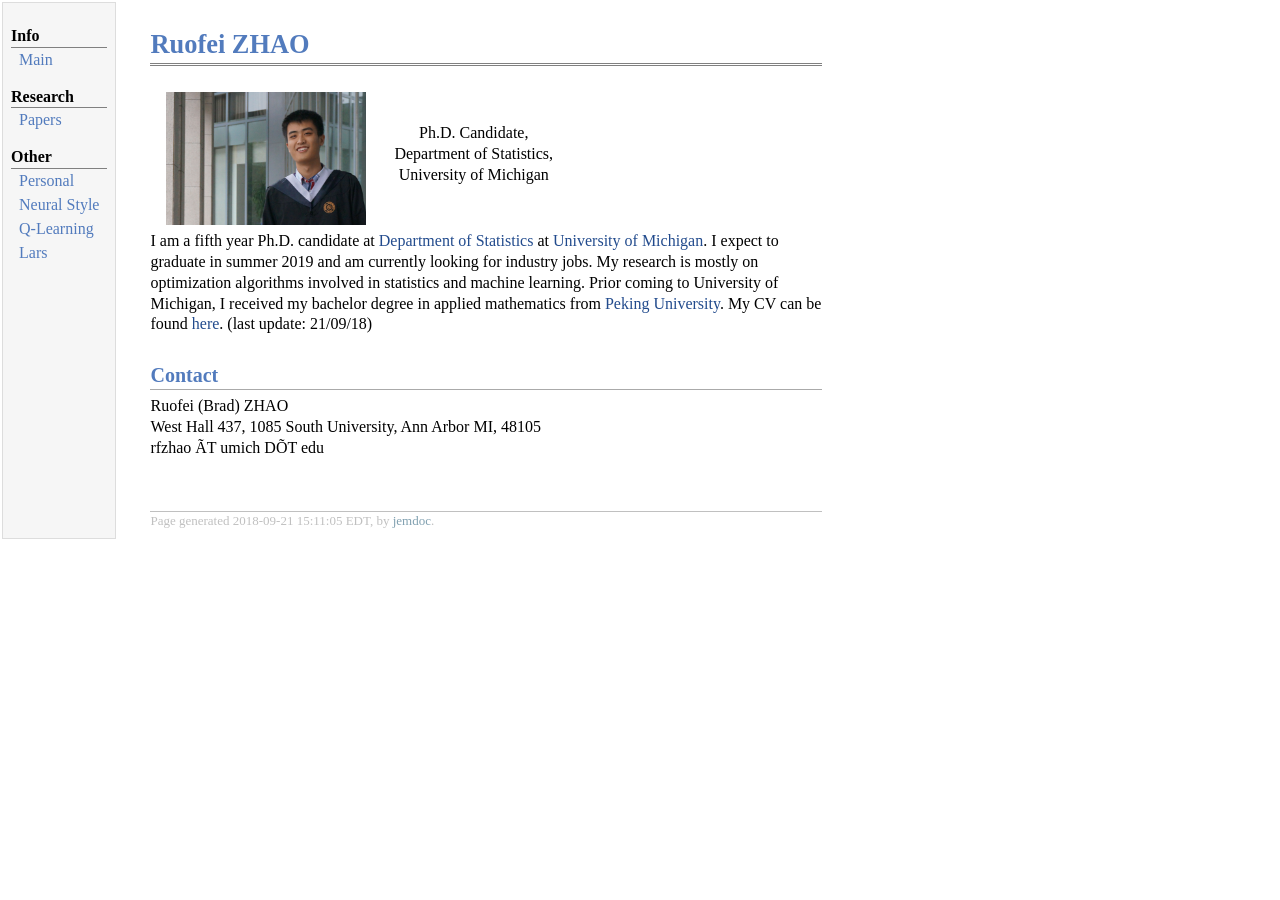
<file: index.html>
<!DOCTYPE html PUBLIC "-//W3C//DTD XHTML 1.1//EN"
  "http://www.w3.org/TR/xhtml11/DTD/xhtml11.dtd">
<html xmlns="http://www.w3.org/1999/xhtml" xml:lang="en">
<head>
<meta name="generator" content="jemdoc, see http://jemdoc.jaboc.net/" />
<meta http-equiv="Content-Type" content="text/html;charset=utf-8" />
<link rel="stylesheet" href="jemdoc.css" type="text/css" />
<link rel="stylesheet" href="jemdoc.css" type="text/css" />
<title>Ruofei ZHAO</title>
</head>
<body>
<table summary="Table for page layout." id="tlayout">
<tr valign="top">
<td id="layout-menu">
<div class="menu-category">Info&nbsp;&nbsp;&nbsp;&nbsp;&nbsp;&nbsp;&nbsp;&nbsp;&nbsp;&nbsp;&nbsp;&nbsp;&nbsp;&nbsp;&nbsp;&nbsp;&nbsp;</div>
<div class="menu-item"><a href="index.html">Main</a></div>
<div class="menu-category">Research</div>
<div class="menu-item"><a href="papers/papers.html">Papers</a></div>
<div class="menu-category">Other</div>
<div class="menu-item"><a href="personal/index.html">Personal</a></div>
<div class="menu-item"><a href="neural_style/index.html">Neural&nbsp;Style</a></div>
<div class="menu-item"><a href="qlearning/index.html">Q-Learning</a></div>
<div class="menu-item"><a href="lars/index.html">Lars</a></div>
</td>
<td id="layout-content">
<div id="toptitle">
<h1>Ruofei ZHAO</h1>
</div>
<table class="imgtable"><tr><td>
<img src="brad.jpg" alt="" width="200px" />&nbsp;</td>
<td align="left"><p>Ph.D. Candidate,<br />
Department of Statistics,<br />
University of Michigan<br /></p>
</td></tr></table>
<p>I am a fifth year Ph.D. candidate at  
<a href="https://lsa.umich.edu/stats/">Department of Statistics</a> at <a href="https://umich.edu/">University of Michigan</a>. I expect to graduate in summer 2019 and am currently looking for industry jobs. My research is mostly on optimization algorithms involved in statistics and machine learning. Prior coming to University of Michigan, I received my bachelor degree in applied mathematics from <a href="http://www.pku.edu.cn">Peking University</a>. My CV can be found <a href="cvruofeizhao1p.pdf">here</a>. (last update: 21/09/18) </p>
<h2>Contact</h2>
<p>Ruofei (Brad) ZHAO<br />
West Hall 437, 1085 South University, Ann Arbor MI, 48105<br />
rfzhao ÃT umich DÕT edu<br /></p>
<div id="footer">
<div id="footer-text">
Page generated 2018-09-21 15:11:05 EDT, by <a href="http://jemdoc.jaboc.net/">jemdoc</a>.
</div>
</div>
</td>
</tr>
</table>
</body>
</html>
</file>
<file: jemdoc.css>
/* Default css file for jemdoc. */

table#tlayout {
    border: none;
    border-collapse: separate;
    background: white;
	margin-right: auto;
	margin-left: 0px;
	text-align:left;
	width: auto;
    margin-right: 0px;
}

#courses { background: white;
	 	   text-align: left;}

#courses tr.r1 { font-weight: bold; }
#courses tr.c1 { font-weight: bold; }

body {
	background: white;
	font-family: Georgia, serif;
	padding-bottom: 8px;
	margin: 0;
}

#layout-menu {
	background: #f6f6f6;
	border: 1px solid #dddddd;
	padding-top: 0.5em;
	padding-left: 8px;
	padding-right: 8px;
	font-size: 1.0em;
	width: auto;
	white-space: nowrap;
    text-align: left;
    vertical-align: top;
}

#layout-menu td {
	background: #f4f4f4;
    vertical-align: top;
}

#layout-content {
	padding-top: 1.0em;
	padding-left: 2.0em;
	padding-right: 2.0em;
	width: 42em;
    border: none;
    background: white;
    text-align: left;
    vertical-align: top;
}

#layout-menu a {
	line-height: 1.5em;
	margin-left: 0.5em;
}

tt {
    background: #ffffdd;
}

pre, tt {
	font-size: 90%;
	font-family: monaco, monospace;
}

a, a > tt {
	color: #224b8d;
	text-decoration: none;
}

a:hover {
	border-bottom: 1px gray dotted;
}

#layout-menu a.current:link, #layout-menu a.current:visited {
	color: #022b6d;
	border-bottom: 1px gray solid;
}
#layout-menu a:link, #layout-menu a:visited, #layout-menu a:hover {
	color: #527bbd;
	text-decoration: none;
}
#layout-menu a:hover {
	text-decoration: none;
}

div.menu-category {
	border-bottom: 1px solid gray;
	margin-top: 0.8em;
	padding-top: 0.2em;
	padding-bottom: 0.1em;
	font-weight: bold;
}

div.menu-item {
	padding-left: 16px;
	text-indent: -16px;
}

div#toptitle {
	padding-bottom: 0.2em;
	margin-bottom: 1.5em;
	border-bottom: 3px double gray;
}

/* Reduce space if we begin the page with a title. */
div#toptitle + h2, div#toptitle + h3 {
	margin-top: -0.7em;
}

div#subtitle {
	margin-top: 0.0em;
	margin-bottom: 0.0em;
	padding-top: 0em;
	padding-bottom: 0.1em;
}

em {
	font-style: italic;
}

strong {
	font-weight: bold;
}


h1, h2, h3 {
	color: #527bbd;
	margin-top: 0.7em;
	margin-bottom: 0.3em;
	padding-bottom: 0.2em;
	line-height: 1.0;
	padding-top: 0.5em;
	border-bottom: 1px solid #aaaaaa;
}

h1 {
	font-size: 165%;
}

h2 {
	padding-top: 0.8em;
	font-size: 125%;
}

h2 + h3 {
    padding-top: 0.2em;
}

h3 {
	font-size: 110%;
	border-bottom: none;
}

p {
	margin-top: 0.0em;
	margin-bottom: 0.8em;
	padding: 0;
	line-height: 1.3;
}

pre {
	padding: 0;
	margin: 0;
}

div#footer {
	font-size: small;
	border-top: 1px solid #c0c0c0;
	padding-top: 0.1em;
	margin-top: 4.0em;
	color: #c0c0c0;
}

div#footer a {
	color: #80a0b0;
}

div#footer-text {
	float: left;
	padding-bottom: 8px;
}

ul, ol, dl {
	margin-top: 0.2em;
	padding-top: 0;
	margin-bottom: 0.8em;
}

dt {
	margin-top: 0.5em;
	margin-bottom: 0;
}

dl {
	margin-left: 20px;
}

dd {
	color: #222222;
}

dd > *:first-child {
	margin-top: 0;
}

ul {
	list-style-position: outside;
	list-style-type: square;
}

p + ul, p + ol {
	margin-top: -0.5em;
}

li ul, li ol {
	margin-top: -0.3em;
}

ol {
	list-style-position: outside;
	list-style-type: decimal;
}

li p, dd p {
	margin-bottom: 0.3em;
}


ol ol {
	list-style-type: lower-alpha;
}

ol ol ol {
	list-style-type: lower-roman;
}

p + div.codeblock {
	margin-top: -0.6em;
}

div.codeblock, div.infoblock {
	margin-right: 0%;
	margin-top: 1.2em;
	margin-bottom: 1.3em;
}

div.blocktitle {
	font-weight: bold;
	color: #cd7b62;
	margin-top: 1.2em;
	margin-bottom: 0.1em;
}

div.blockcontent {
	border: 1px solid silver;
	padding: 0.3em 0.5em;
}

div.infoblock > div.blockcontent {
	background: #ffffee;
}

div.blockcontent p + ul, div.blockcontent p + ol {
	margin-top: 0.4em;
}

div.infoblock p {
	margin-bottom: 0em;
}

div.infoblock li p, div.infoblock dd p {
	margin-bottom: 0.5em;
}

div.infoblock p + p {
	margin-top: 0.8em;
}

div.codeblock > div.blockcontent {
	background: #f6f6f6;
}

span.pycommand {
	color: #000070;
}

span.statement {
	color: #008800;
}
span.builtin {
	color: #000088;
}
span.special {
	color: #990000;
}
span.operator {
	color: #880000;
}
span.error {
	color: #aa0000;
}
span.comment, span.comment > *, span.string, span.string > * {
	color: #606060;
}

@media print {
	#layout-menu { display: none; }
}

#fwtitle {
	margin: 2px;
}

#fwtitle #toptitle {
	padding-left: 0.5em;
	margin-bottom: 0.5em;
}

#layout-content h1:first-child, #layout-content h2:first-child, #layout-content h3:first-child {
	margin-top: -0.7em;
}

div#toptitle h1, #layout-content div#toptitle h1 {
	margin-bottom: 0.0em;
	padding-bottom: 0.1em;
	padding-top: 0;
	margin-top: 0.5em;
	border-bottom: none;
}

img.eq {
	padding: 0;
	padding-left: 0.1em;
	padding-right: 0.1em;
	margin: 0;
}

img.eqwl {
	padding-left: 2em;
	padding-top: 0.6em;
	padding-bottom: 0.2em;
	margin: 0;
}

table {
    border: 2px solid black;
    border-collapse: collapse;
}


th {
    text-align: center;
}

td {
    padding: 2px;
    padding-left: 1.0em;
    padding-right: 0.5em;
    text-align: center;
    border: 1px solid gray;
}

table + table {
    margin-top: 1em;
}

tr.heading {
    font-weight: bold;
    border-bottom: 2px solid black;
}

img {
    border: none;
}

table.imgtable, table.imgtable td {
    border: none;
    text-align: center;
}
</file>
